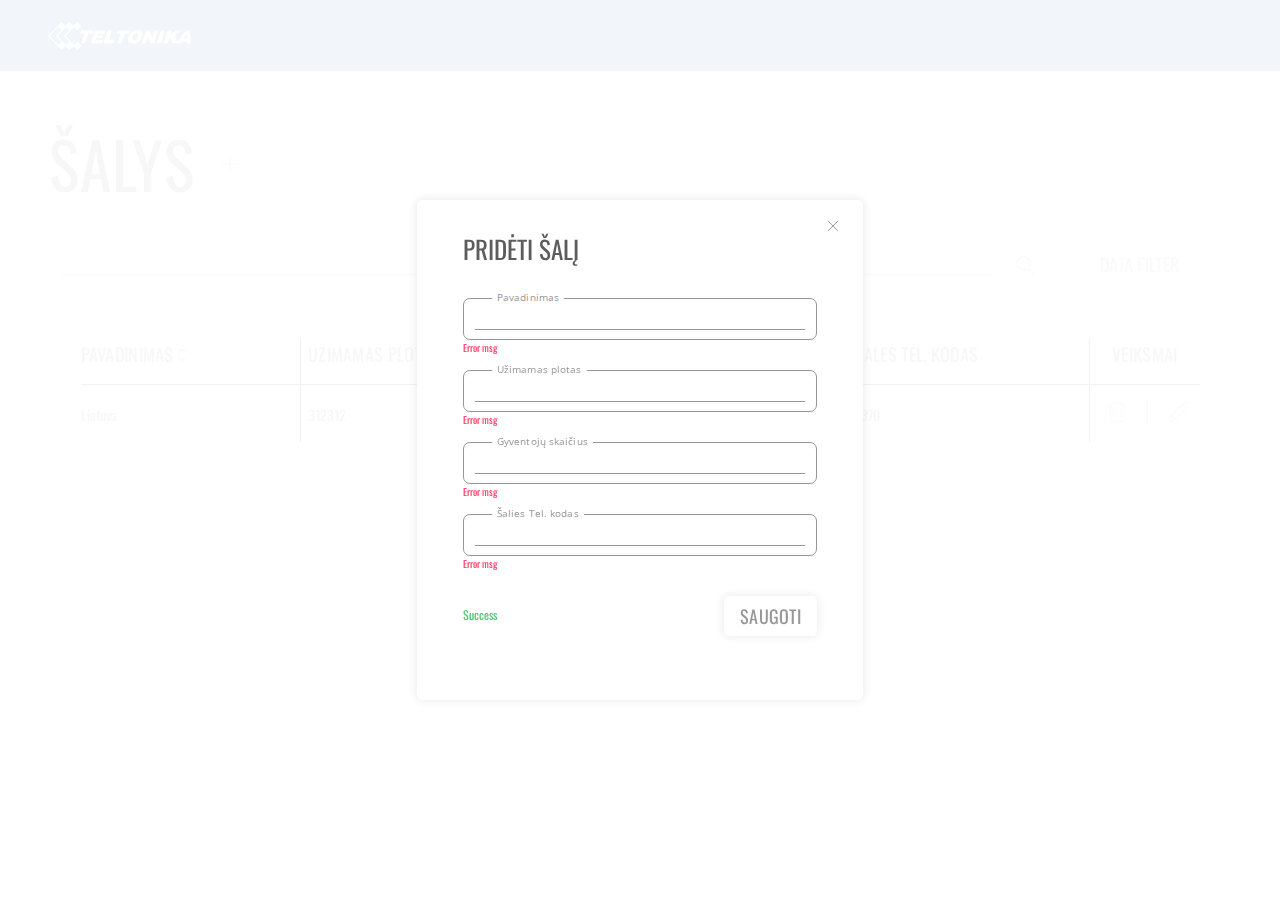
<file: index.html>
<!DOCTYPE html>
<html lang="en">
<head>
    <meta charset="UTF-8">
    <meta http-equiv="X-UA-Compatible" content="IE=edge">
    <meta name="viewport" content="width=device-width, initial-scale=1.0">
    <link rel="stylesheet" href="./styles/style.css">
    <link rel="stylesheet" href="./styles/title.css">
    <link rel="stylesheet" href="./styles/search.css">
    <link rel="stylesheet" href="./styles/table.css">
    <link rel="stylesheet" href="./styles/pagination.css">
    <link rel="stylesheet" href="./styles/modal.css">

    <title>Design</title>
</head>
<body>
    <div class="container">
        <div class="nav">
            <div class="nav-container">
                <div class="nav-logo">
                    <img src="./logo/logo.svg" alt="">
                </div>
            </div>
            
        </div>

        <div class="main-body">
            <!-- &nbsp; -->
            <div class="title-container">
                <div class="title__items">
                    <a class="title__items-text">ŠALYS</a>

                    <div class="title__items-add-container">
                        <div class="title__items-add-btn">
                            <img src="./assets/plus-symbol.svg" alt="">
                        </div>
                    </div>
                    
                </div>
            </div>

            <div class="search-container">

                <div class="search__items">
                    <div class="search__items-search-block">
                        <div class="search__items-search-input-container">
                            <input type="text">
                        </div>
                        <div class="search__items-search-icon-container">
                            <img src="./assets/search-symbol.svg" alt=""> 
                        </div>
                    </div>

                    <div class="search__items-data-filter-block">
                        <div class="search__items-data-filter-text-container">
                            <a class="search__items-data-filter-text">
                                DATA FILTER
                            </a>
                        </div>

                        <div class="search__items-data-filter-dropdown-container">
                            <img src="./assets/drop-down-symbol.svg" alt="">
                        </div>
                    </div>
                </div>

            </div>

            <div class="table-container">
                <table class="table__whole">
                    <thead class="table__header">
                        <tr>
                            <th>
                                <div class="table__header-nameAND-icon-container">
                                    Pavadinimas

                                    <div class="table__header-sort-container">
                                        <div class="table__header-sort-icons">
                                            <img src="./assets/sort-up-symbol.svg" alt="">
                                        </div>
                                        <div class="table__header-sort-icons">
                                            <img src="./assets/sort-down-symbol.svg" alt="">
                                        </div>
                                    </div>
                                </div>
                            </th>
                            <th>Uzimamas plotas</th>
                            <th>Gyventoju skaicius</th>
                            <th>Sales Tel. Kodas</th>
                            <th>Veiksmai</th>
                        </tr>
                    </thead>

                    <tbody class="table__body">
                        <tr>
                            <td>
                                <a href="#">Lietuva</a>
                            </td>
                            <td>312312</td>
                            <td>33333333</td>
                            <td>+370</td>
                            <td>
                                <div class="table__body-options-container">
                                    <div class="table__body-actions">
                                        <img src="./assets/delete-symbol.svg" alt="">
                                    </div>

                                    <div>
                                        <img src="./assets/table-line.svg" alt="">
                                    </div>

                                    <div class="table__body-actions">
                                        <img src="./assets/edit-symbol.svg" alt="">
                                    </div>
                                </div>
                            </td>
                        </tr>

                        
                        
                    </tbody>
                </table>
            </div>

            <div class="pagination-container">
                <div class="pagination__previous-page-container">
                    <img src="./assets/pagination-prev-symbol.svg" alt="">
                </div>

                <div class="pagination__pages-container">
                    <a class="pagination__pages-current-page">
                        1
                    </a>
                    <a>
                        2
                    </a>
                    <a>
                        3
                    </a>
                </div>

                <div class="pagination__next-page-container">
                    <img src="./assets/pagination-next-symbol.svg" alt="">
                </div>
            </div>

        </div>

       

    </div>

    <div class="modal__container">

        <div class="modal__content-container">
            <div class="modal__title-container">
                <a class="modal-title-text">
                    PRIDĖTI ŠALĮ
                </a>
            </div>

            <form>
                <div class="modal__form-container">
                    <div class="modal__form-input-container">
                        <div class="modal__form-title-container">
                            <a class="modal__form-title-text">Pavadinimas</a>
                        </div>
                        
                        <div class="modal__form-input-block">
                            <input class="modal__form-input" type="text">
                        </div>

                        
                        <span class="modal__form-input-error-msg">Error msg</span>

                    </div>
                    <div class="modal__form-input-container">
                        <div class="modal__form-title-container">
                            <a class="modal__form-title-text">Užimamas plotas</a>
                        </div>
                        
                        <div class="modal__form-input-block">
                            <input class="modal__form-input" type="text">
                        </div>

                        
                        <span class="modal__form-input-error-msg">Error msg</span>
                        

                    </div>
                    <div class="modal__form-input-container">
                        <div class="modal__form-title-container">
                            <a class="modal__form-title-text">Gyventojų skaičius</a>
                        </div>
                        
                        <div class="modal__form-input-block">
                            <input class="modal__form-input" type="text">
                        </div>

                        
                        <span class="modal__form-input-error-msg">Error msg</span>
                        

                    </div>
                    <div class="modal__form-input-container">
                        <div class="modal__form-title-container">
                            <a class="modal__form-title-text">Šalies Tel. kodas</a>
                        </div>
                        
                        <div class="modal__form-input-block">
                            <input class="modal__form-input" type="text">
                        </div>

                        
                        <span class="modal__form-input-error-msg">Error msg</span>
                        

                    </div>
                    
                    
                    <div class="modal__form-btn-container">
                        <span class="modal__form-input-success-msg">Success</span>
                        <div class="modal__form-btn-div-wrap">
                            <button class="modal__form-btn">SAUGOTI</button>
                        </div>
                    </div>

                    <div class="modal__exit-btn-container">
                        <img src="./assets/close-symbol.svg" alt="">

                    </div>

                    
                    
                </div>
                
            </form>
            
        </div>
    </div>
</body>
</html>
</file>
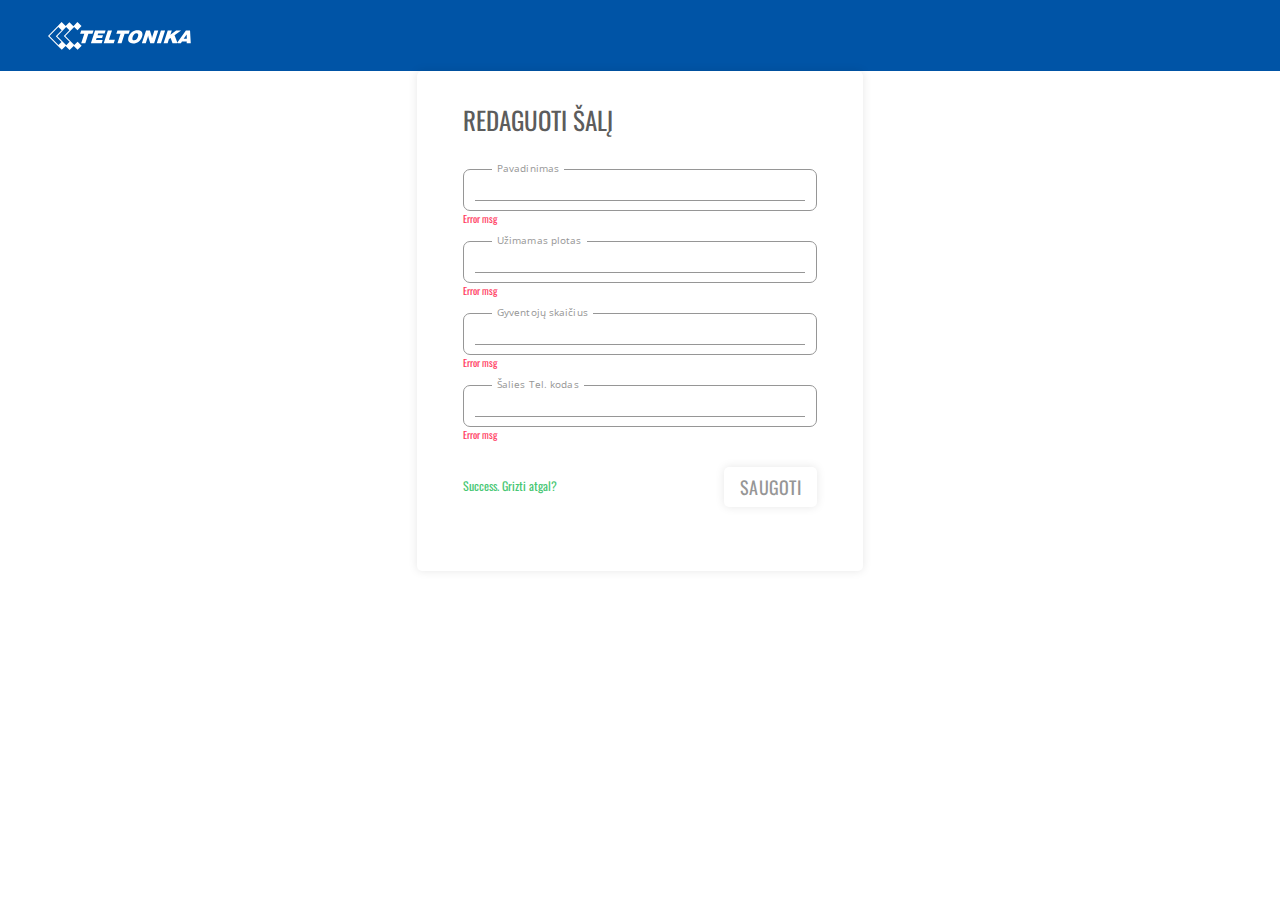
<file: edit.html>
<!DOCTYPE html>
<html lang="en">
<head>
    <meta charset="UTF-8">
    <meta http-equiv="X-UA-Compatible" content="IE=edge">
    <meta name="viewport" content="width=device-width, initial-scale=1.0">
    <link rel="stylesheet" href="./styles/style.css">
    <link rel="stylesheet" href="./styles/edit.css">

    <title>Edit</title>
</head>
<body>
    <div class="container">
        <div class="nav">
            <div class="nav-container">
                <div class="nav-logo">
                    <img src="./logo/logo.svg" alt="">
                </div>
            </div>
            
        </div>

        <div class="main-body">

        
            <div class="modal__content-container">
                <div class="modal__title-container">
                    <a class="modal-title-text">
                        REDAGUOTI ŠALĮ
                    </a>
                </div>

                <form>
                    <div class="modal__form-container">
                        <div class="modal__form-input-container">
                            <div class="modal__form-title-container">
                                <a class="modal__form-title-text">Pavadinimas</a>
                            </div>
                            
                            <div class="modal__form-input-block">
                                <input class="modal__form-input" type="text">
                            </div>

                            
                            <span class="modal__form-input-error-msg">Error msg</span>
                            

                            

                        </div>
                        <div class="modal__form-input-container">
                            <div class="modal__form-title-container">
                                <a class="modal__form-title-text">Užimamas plotas</a>
                            </div>
                            
                            <div class="modal__form-input-block">
                                <input class="modal__form-input" type="text">
                            </div>

                            
                            <span class="modal__form-input-error-msg">Error msg</span>
                            

                            

                        </div>
                        <div class="modal__form-input-container">
                            <div class="modal__form-title-container">
                                <a class="modal__form-title-text">Gyventojų skaičius</a>
                            </div>
                            
                            <div class="modal__form-input-block">
                                <input class="modal__form-input" type="text">
                            </div>

                            
                            <span class="modal__form-input-error-msg">Error msg</span>
                            

                            

                        </div>
                        <div class="modal__form-input-container">
                            <div class="modal__form-title-container">
                                <a class="modal__form-title-text">Šalies Tel. kodas</a>
                            </div>
                            
                            <div class="modal__form-input-block">
                                <input class="modal__form-input" type="text">
                            </div>

                            
                            <span class="modal__form-input-error-msg">Error msg</span>
                            

                        

                        </div>
                        
                        
                        <div class="modal__form-btn-container">
                            <span class="modal__form-input-success-msg">Success. Grizti atgal?</span>
                            <div class="modal__form-btn-div-wrap">
                                <button class="modal__form-btn">SAUGOTI</button>
                            </div>
                        </div>


                        
                        
                    </div>
                    
                </form>
                
            </div>
        </div>
    </div>
</body>
</html>
</file>
<file: styles/style.css>
@import url('https://fonts.googleapis.com/css2?family=Oswald:wght@200;300;400;500;600;700&display=swap');

* {
    margin: 0px;
    padding: 0px;
    box-sizing: border-box;
    font-family: 'Oswald', sans-serif;
    margin: 0 auto;
}

:root {
    --main-text-clr: #5C5C5C;
    --light-text-clr: #969696;
    --blue-bg: #0054A6;
    --page-active-clr: #A3A3A3;
    --action-hover-cl-filter: brightness(0) saturate(100%) invert(19%) sepia(88%) saturate(2215%) hue-rotate(196deg) brightness(97%) contrast(100%);
    --error-clr: hsl(348, 100%, 61%);
    --success-clr: hsl(141, 53%, 53%);
}

.nav {
    background-color: var(--blue-bg);
    height: 71px;
}

.nav-container {
    max-width: 1185px;
    height: 100%;

    display: flex;
    align-items: center;

}

.nav-logo {
    margin: 0;
    width: 143px;
    height: 28px;
}

.main-body {
    max-width: 1185px;
    height: fit-content;
    display: flex;
    flex-direction: column;
}
</file>
<file: styles/title.css>
.title-container {
    width: 100%;
    margin-top: 45px;
    margin-bottom: 29px;
    height: max-content;

    display: flex;
    align-items: flex-start;
    justify-content: flex-start;
}

.title__items {
    margin: 0;

    display: flex;
    align-items: center;
    justify-content: center;

    height: 95px;
    width: 206px;

    column-gap: 10px;
}

.title__items-text {
    font-size: 64px;
    letter-spacing: 0.016em;
    line-height: 95px;
    color: var(--main-text-clr);
}

.title__items-add-container {
    height: 100%;
    display: flex;
    align-items: center;
    justify-content: center;
}

.title__items-add-btn {
    height: 44px;
    width: 44px;

    background: #FFFFFF;
    box-shadow: 0px 0px 10px rgba(0, 0, 0, 0.1);

    border-radius: 50%;

    display: flex;
    align-items: center;
    justify-content: center;
}

.title__items-add-btn:hover {
    cursor: pointer;
}
</file>
<file: styles/search.css>
/* GENERAL STYLES */

.search-container {
    width: 100%;
    height: 49px;

    margin-bottom: 26px;
}

.search__items {
    display: flex;
    justify-content: space-between;
    height: 100%;
}

.search__items > div {
    margin: 0;
}

/* WHOLE SEARCH BLOCK STYLES */

.search__items-search-block {
    width: 1000px;

    display: flex;
    align-items: center;
    justify-content: space-between;

    background: #FFFFFF;
    box-shadow: 0px 0px 10px rgba(0, 0, 0, 0.1);
    border-radius: 5px;

    padding: 14px 14px;
}

.search__items-search-block > div{
   margin: 0;
}

.search__items-data-filter-block {
    width: 161px;
}

.search__items-search-input-container {
    display: flex;
    align-items: center;
    justify-content: center;
}

.search__items-search-input-container input {
    width: 930px;
    background-color: none;
    border: none;
    border-bottom: 1px solid var(--light-text-clr);
    outline: none;
}


.search__items-search-icon-container {
    width: max-content;
    height: max-content;

    display: flex;
    align-items: center;
    justify-content: center;
}

.search__items-search-icon-container > img {
    height: 20px;
    width: 18px;
}

.search__items-search-icon-container:hover {
    cursor: pointer;
}


/* DATA FILTER BLOCK */

.search__items-data-filter-block {
    width: 161px;
    display: flex;
    align-items: center;
    justify-content: space-around;

    background: #FFFFFF;
    box-shadow: 0px 0px 10px rgba(0, 0, 0, 0.1);
    border-radius: 5px;

    padding: 12px 22px;
}

.search__items-data-filter-block > div {
    margin: 0;
}

.search__items-data-filter-text {
    font-size: 18px;
    line-height: 27px;
    letter-spacing: 0.016em;
    color: var(--light-text-clr);
}

.search__items-data-filter-dropdown-container {
    display: flex;
    align-items: center;
    justify-content: center;
    height: 27px;
}

.search__items-data-filter-dropdown-container img {
    height: 6px;
    width: 12px;
}
</file>
<file: styles/table.css>
.table-container {
    width: 100%;

    background: #FFFFFF;
    box-shadow: 0px 0px 10px rgba(0, 0, 0, 0.1);
    border-radius: 5px;

    padding: 24px 33px;

    margin-bottom: 36px;
}

.table-container > table {
    margin: 0;
}

.table__whole {
    width: 100%;
    /* border: 1; */

    /* no gaps */
    border-spacing: 0; 
    /* borders wont interfere with each other */
    border-collapse: collapse;

    table-layout: auto;
    
}




.table__whole th, td {
    text-align: left;
    border: 1px solid black;
}

.table__whole th {
    padding-top: 2px;
    padding-bottom: 16px;
    padding-left: 7px;
    color: var(--main-text-clr);
    /* padding-right: 121px; */
}

.table__whole td {
    padding-top: 14px;
    padding-bottom: 14px;
    padding-left: 7px;
}

.table__whole td:first-child {
    padding-left: 0px;
}

.table__whole th:first-child {
    padding-left: 0px;
    width: 220px;
}

.table__whole th:last-child {
    padding-left: 22px;
    padding-right: 22px
    
}

.table__whole td:last-child {
    /* padding-left: 22px;
    padding-right: 22px */
    padding: auto;
}

.table__whole th {
    border-top: 0px;
    /* border-right: 0px; */
}

.table__whole th:first-child {
    border-left: 0px;

}
.table__whole th:last-child {
    border-right: 0px;

}

.table__whole td:first-child {
    border-left: 0px;

}

.table__whole td:last-child {
    border-right: 0px;
    width: 15px;

}

/* .table__body > tr:last-child {
    border-bottom: 0px;
}

table tr:last {
    border-bottom: 0px;
} */

.table__whole tbody tr:last-of-type td {
    border-bottom: 0px;
}
/* TABLE HEADER STYLES */

.table__header th {
    font-size: 18px;
    line-height: 27px;

    /* identical to box height */
    letter-spacing: 0.016em;
    text-transform: uppercase;
    font-style: normal;
    font-weight: normal;


}

/* table name and sort styles */
.table__header-nameAND-icon-container {
    display: flex;
    align-items: center;
    justify-content: flex-start;
}

.table__header-sort-container {
    display: flex;
    flex-direction: column;
    align-items: center;
    justify-content: space-around;

    margin: 0;
}

.table__header-sort-container:hover {
    cursor: pointer;
    filter: var(--action-hover-cl-filter);
}

    /* onclick event needed to activate this class using JS */
.table__header-sort-container-clicked {
    cursor: pointer;
    filter: var(--action-hover-cl-filter);
}

.table__header-sort-icons {
    height: 9px;
    width: 16px;

    display: flex;
    align-items: center;
}



/* TABLE BODY OPTIONS */

/* actions tab */
.table__body-options-container {
    display: flex;
    align-items: center;
    justify-content: space-around;
    
}


.table__body-options-container > div {
    margin: 0;
}

.table__body-actions:hover {
    cursor: pointer;
    filter: var(--action-hover-cl-filter);
}

.table__body td, .table__body a {
    font-style: normal;
    font-weight: normal;
    font-size: 14px;
    text-decoration: none;
    color: var(--main-text-clr);

    /* line-height: 50px; */
    /* text-align: justify; */
}

/* .table__body a, .table__body {
    
    font-size: 14px
} */

/* .table__header {
    
} */
</file>
<file: styles/pagination.css>
.pagination-container {
    display: flex;
    align-items: center;
    justify-content: center;
    width: max-content;
    height: 30px;

    column-gap: 5px;
}

.pagination__pages-container {
    width: 100%;
    display: flex;
    align-items: center;
    justify-content: space-between;
    column-gap: 1px;
}

.pagination__pages-container a {
    font-style: normal;
    font-weight: normal;
    font-size: 12px;
    padding: 2px 4px;
}

.pagination__previous-page-container {
    padding: 5px;
    display: flex;
}

.pagination__previous-page-container:hover {
    cursor: pointer;
    font-weight: bold;
}

.pagination__next-page-container {
    padding: 5px;
    display: flex;
}

.pagination__next-page-container:hover {
    cursor: pointer;
}

.pagination__pages-current-page {
    background: var(--page-active-clr);
    border-radius: 2px;
    color: #FFFF;
}

.pagination__pages-container a:hover {
    cursor: pointer;
    background: var(--page-active-clr);
    border-radius: 2px;
    color: #FFFF;
}
</file>
<file: styles/modal.css>
@import url('https://fonts.googleapis.com/css2?family=Open+Sans:ital,wght@0,300;0,400;0,500;0,600;0,700;0,800;1,300;1,400;1,500;1,600;1,700;1,800&display=swap');


.modal__container {
    position: fixed;
    top: 0;
    left: 0;
    width: 100vw;
    height: 100vh;
    background: rgba(255, 255, 255, 0.95);

    display: flex;
    align-items: center;
    justify-content: center;
    

    /* display: none; */
}



.modal__content-container {
    height: fit-content;
    min-height: 500px;
    max-height: 550px;
    min-width: 446px;

    background: #FFFFFF;
    box-shadow: 0px 0px 10px rgba(0, 0, 0, 0.1);
    border-radius: 5px;

    display: flex;
    flex-direction: column;

    padding: 30px 46px;
}

/* .modal__content-container > div {
    margin: 0;
} */

.modal__content-container form {
    margin: 0;
    width: 100%;
}

.modal__title-container {
    margin: 0;
    margin-bottom: 21px;
}

.modal-title-text {
    font-size: 25px;
    color: var(--main-text-clr);
}

.modal__form-container {
    display: flex;
    flex-direction: column;

}

/* .modal__form-container > div {
    margin: 0;
} */

.modal__form-input-container {
    margin: 0;
    margin-bottom: 5px;
    margin-top: 5px;
    display: flex;
    flex-direction: column;
}

.modal__form-input-container a, p {
    font-family: 'Open Sans', sans-serif;
}

/* .modal__form-input-container > div {
    margin: 0;
} */



/* INPUTS */
.modal__form-input-block {
    margin: 0;
    height: 42px;
    width: auto;

    border: 0.75px solid #969696;
    border-radius: 7px;

    display: flex;
    align-items: center;
    justify-content: center;

}

.modal__form-input-block > input {
    min-width: 330px;
    background-color: none;
    border: none;
    border-bottom: 1px solid var(--light-text-clr);
    outline: none;
}

    /* field title */
.modal__form-title-container {
    margin: 0;
    height: 5px;
}

.modal__form-title-text {
    font-weight: normal;
    font-size: 10px;
    line-height: 28px;
    letter-spacing: 0.01em;

    color: var(--light-text-clr);
    padding: 5px;
    background-color: #FFFF;

    position: relative;
    top: -11px;
    left: 29px;
}

/* error message */


.modal__form-input-error-msg {
    margin: 0;
    
    /* margin-bottom: 2px; */
    
    font-size: 10px;
    color: var(--error-clr);
}

/* success message */
.modal__form-input-success-msg {
    margin: 0;
    margin-bottom: 3px;
    
    font-size: 12px;
    color: var(--success-clr);
}

/* SUBMIT BUTTON  */
.modal__form-btn-container {
    display: flex;
    align-items: center;
    justify-content: space-between;
    margin: 0;
    margin-top: 20px;
}

.modal__form-btn-div-wrap {
    margin: 0;
    width: 92px;
    height: 40px;

    width: max-content;
    background: #FFFFFF;
    box-shadow: 0px 0px 10px rgba(0, 0, 0, 0.1);
    border-radius: 5px;

    display: flex;
    align-items: center;
    justify-content: center;
}

.modal__form-btn-div-wrap > button {
    padding: 12px 16px;
    background: none;
    border: none;
    font-size: 18px;

    line-height: 27px;
    letter-spacing: 0.016em;
    color: var(--light-text-clr);
}

.modal__form-btn-div-wrap button:hover {
    cursor: pointer;
}

/* CLOSE BUTTON */
.modal__exit-btn-container {
    margin: 0;
    width: 20px;

    display: flex;
    align-items: center;
    justify-content: center;

    position: relative;
    top: -420px;
    left: 360px;
}

.modal__exit-btn-container:hover {
    cursor: pointer;
}
</file>
<file: styles/edit.css>
@import url('https://fonts.googleapis.com/css2?family=Open+Sans:ital,wght@0,300;0,400;0,500;0,600;0,700;0,800;1,300;1,400;1,500;1,600;1,700;1,800&display=swap');


.modal__container {
    width: 100%;

    display: flex;
    align-items: center;
    justify-content: center;
    

    display: none;
}



.modal__content-container {
    height: fit-content;
    min-height: 500px;
    max-height: 550px;
    min-width: 446px;

    background: #FFFFFF;
    box-shadow: 0px 0px 10px rgba(0, 0, 0, 0.1);
    border-radius: 5px;

    display: flex;
    flex-direction: column;

    padding: 30px 46px;
}



.modal__content-container form {
    margin: 0;
    width: 100%;
}

.modal__title-container {
    margin: 0;
    margin-bottom: 21px;
}

.modal-title-text {
    font-size: 25px;
    color: var(--main-text-clr);
}

.modal__form-container {
    display: flex;
    flex-direction: column;

}

/* .modal__form-container > div {
    margin: 0;
} */

.modal__form-input-container {
    margin: 0;
    margin-bottom: 5px;
    margin-top: 5px;
    display: flex;
    flex-direction: column;
}

.modal__form-input-container a, p {
    font-family: 'Open Sans', sans-serif;
}

/* .modal__form-input-container > div {
    margin: 0;
} */



/* INPUTS */
.modal__form-input-block {
    margin: 0;
    height: 42px;
    width: auto;

    border: 0.75px solid #969696;
    border-radius: 7px;

    display: flex;
    align-items: center;
    justify-content: center;

}

.modal__form-input-block > input {
    min-width: 330px;
    background-color: none;
    border: none;
    border-bottom: 1px solid var(--light-text-clr);
    outline: none;
}

    /* field title */
.modal__form-title-container {
    margin: 0;
    height: 5px;
}

.modal__form-title-text {
    font-weight: normal;
    font-size: 10px;
    line-height: 28px;
    letter-spacing: 0.01em;

    color: var(--light-text-clr);
    padding: 5px;
    background-color: #FFFF;

    position: relative;
    top: -11px;
    left: 29px;
}

/* error message */


.modal__form-input-error-msg {
    margin: 0;
    
    /* margin-bottom: 2px; */
    
    font-size: 10px;
    color: var(--error-clr);
}

/* success message */
.modal__form-input-success-msg {
    margin: 0;
    margin-bottom: 3px;
    
    font-size: 12px;
    color: var(--success-clr);
}

/* SUBMIT BUTTON  */
.modal__form-btn-container {
    display: flex;
    align-items: center;
    justify-content: space-between;
    margin: 0;
    margin-top: 20px;
}

.modal__form-btn-div-wrap {
    margin: 0;
    width: 92px;
    height: 40px;

    width: max-content;
    background: #FFFFFF;
    box-shadow: 0px 0px 10px rgba(0, 0, 0, 0.1);
    border-radius: 5px;

    display: flex;
    align-items: center;
    justify-content: center;
}

.modal__form-btn-div-wrap > button {
    padding: 12px 16px;
    background: none;
    border: none;
    font-size: 18px;

    line-height: 27px;
    letter-spacing: 0.016em;
    color: var(--light-text-clr);
}

.modal__form-btn-div-wrap button:hover {
    cursor: pointer;
}

/* CLOSE BUTTON */
.modal__exit-btn-container {
    margin: 0;
    width: 20px;

    display: flex;
    align-items: center;
    justify-content: center;

    position: relative;
    top: -420px;
    left: 360px;
}

.modal__exit-btn-container:hover {
    cursor: pointer;
}
</file>
